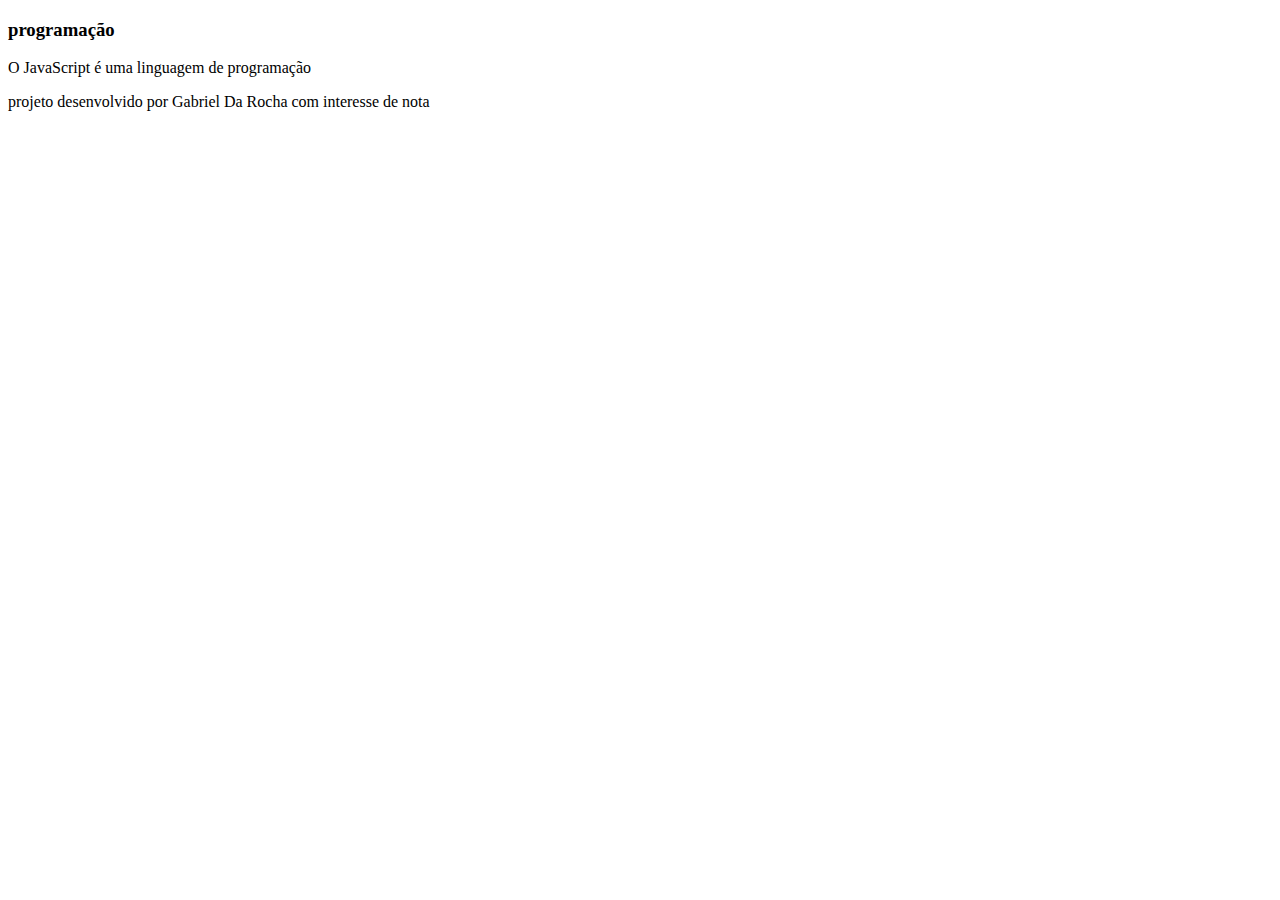
<file: lura/Index.html>
<!DOCTYPE html>
<html lang="pt">
<head>
    <meta charset="UTF-8">
    <meta name="viewport" content="width=device-width, initial-scale=1.0">
    <title>Flashcard</title>
</head>
<body>
    <main>
        <section id="container"
        <article class="=cartao">
            <div class="cartao__conteudo">
                <h3>programação</h3>
                <div class="cartao__conteudo__pergunta>
                oque é java script?
                </div>
            <div class="cartao__conteudo__pergunta">
O JavaScript é uma linguagem de programação
            </div>
        </article>
    </section>
    </main>
    <footer>
        <p>projeto desenvolvido por Gabriel Da Rocha com interesse de nota</p>
    </footer>
</body>
</html>
</file>
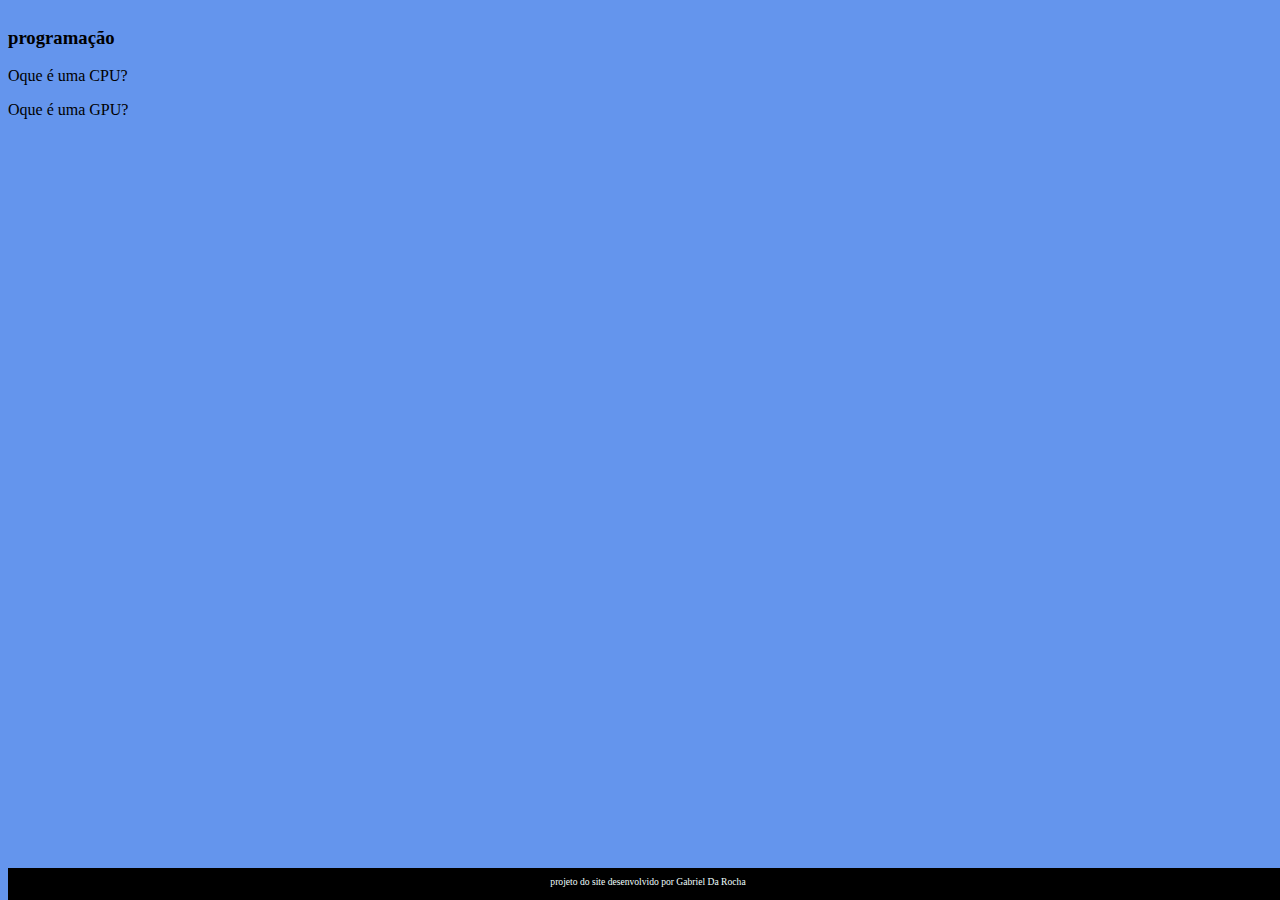
<file: Bielalura-main/lura/Index.html>
<!DOCTYPE html>
<html lang="pt">
<head>
    <meta charset="UTF-8">
    <meta name="viewport" content="width=device-width, initial-scale=1.0">
    <link rel="stylesheet" href="assets/style.css">
    <title>AMD</title>
</head>
<body>
    <main>
        <section id="container">
        <article class="=cartao">
            <div class="cartao__conteudo">
                <h3>programação</h3>
                <div class="cartao__conteudo__pergunta">
                <p>Oque é uma CPU?</p>
                </div>
            <div class="cartao__conteudo__pergunta">
<p>Oque é uma GPU?</p>
            </div>
        </article>
    </section>
    </main>
    <footer>
        <p>projeto do site desenvolvido por Gabriel Da Rocha</p>
    </footer>
    <head> 
       
    </head>
</body>
</html>
</file>
<file: Bielalura-main/lura/assets/style.css>
body{
    background-color: cornflowerblue;
    font-family: Bai JamJuree;
}

#container{
    display: flex;
}

.cartao{
    margin: 1rem 1rem;
    background-color: black;
    height: 20rem;
    flex-grow: 1;
    flex-basis: calc(33% - 0.6rem);
}

.cartao{
    text-align: center;
    */background-color: black;
    height: 100%;
}

footer {
    background-color: black;
    color: azure;
    position: fixed;
    bottom: 0;
    width: 100%;
    height: 2rem;
}

footer p {
    text-align: center;
    font-size: 0.6rem;
    margin-top: 0.5rem;
}
</file>
